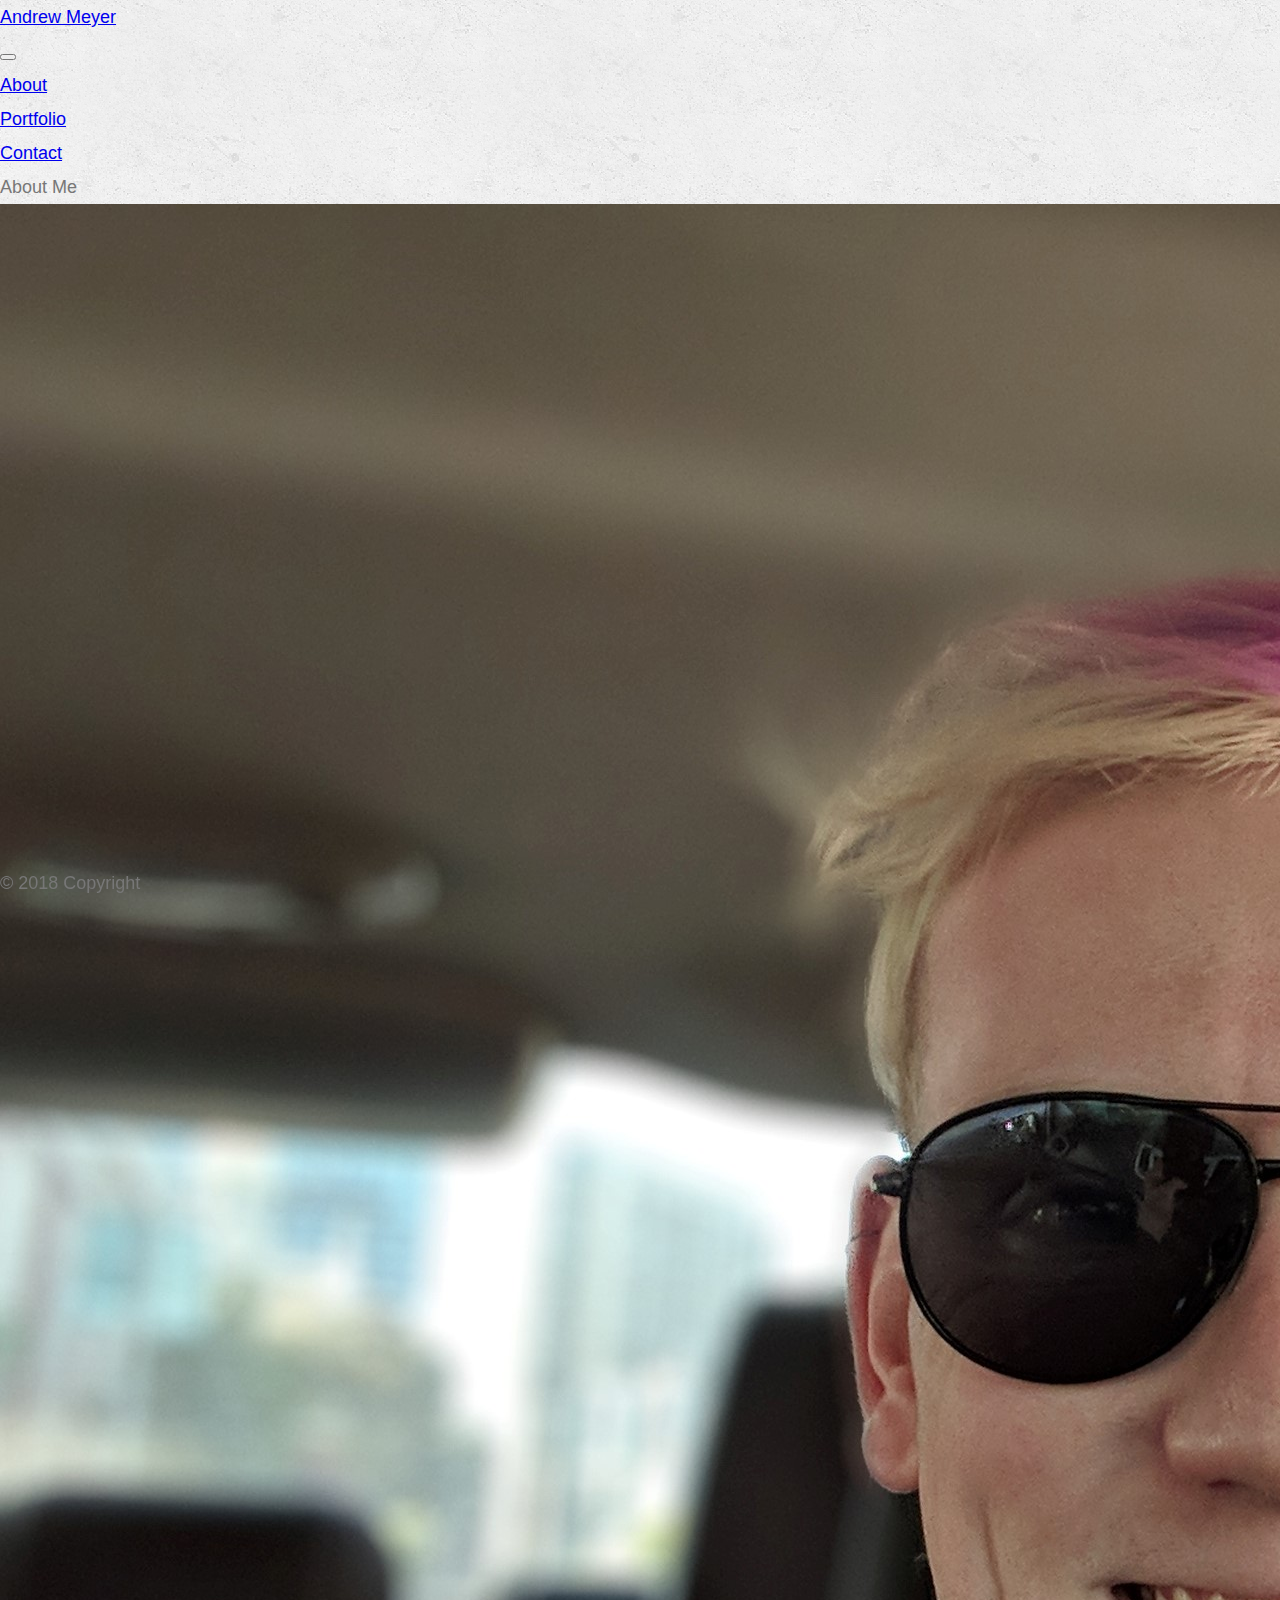
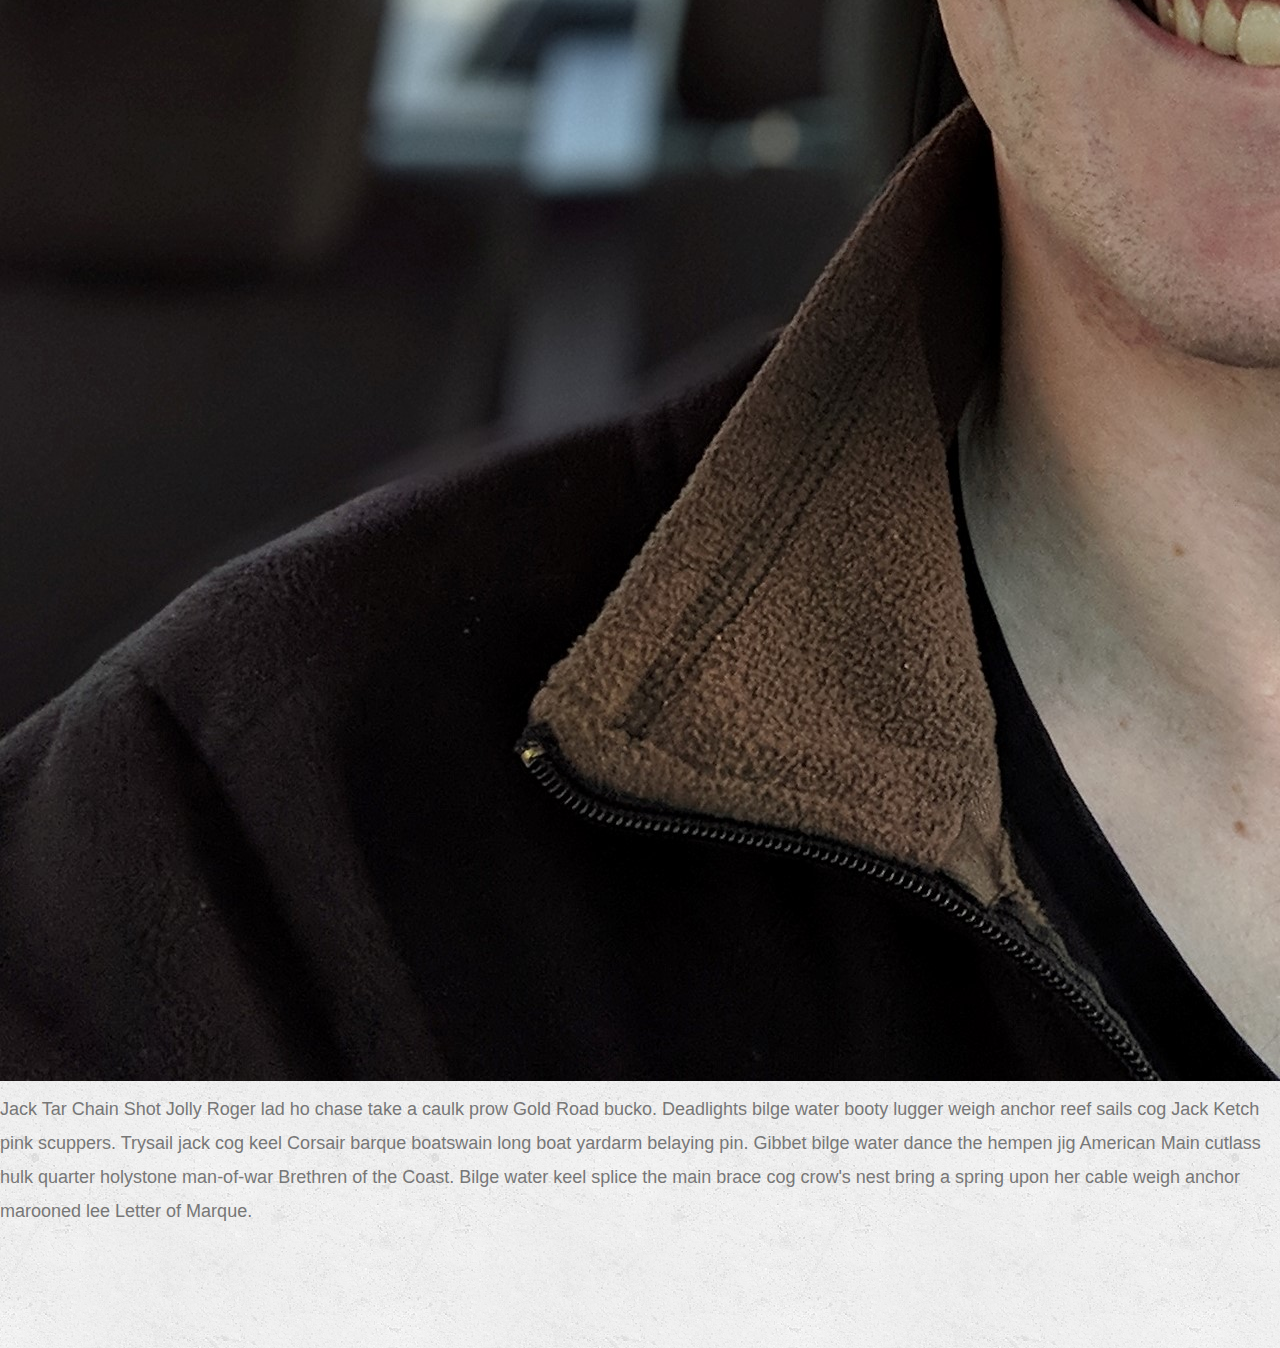
<file: index.html>
<!DOCTYPE html>
<html lang="en">
<head>
    <meta charset="UTF-8">
    <meta name="viewport" content="width=device-width, initial-scale=1.0">
    <title>Bootstrap Portfolio</title>
    <link rel="stylesheet" href="assets/css/reset.css">
    <link rel="stylesheet" href="https://stackpath.bootstrapcdn.com/bootstrap/4.1.3/css/bootstrap.min.css" integrity="sha384-MCw98/SFnGE8fJT3GXwEOngsV7Zt27NXFoaoApmYm81iuXoPkFOJwJ8ERdknLPMO" crossorigin="anonymous">
    <link rel="stylesheet" href="assets/css/style.css">
</head>
<body class="bg-light">

    <header class="bg-light">
        <div class="container pl-0 pr-0">
            <nav class="navbar navbar-expand-sm navbar-light bg-light p-0">

                <a class="navbar-brand bg-primary text-light pr-3 pl-3" href="index.html">
                    <h1>Andrew Meyer</h1>
                </a>
                <button class="navbar-toggler" type="button" data-toggle="collapse" data-target="#navbarNavDropdown" aria-controls="navbarNavDropdown">
                    <span class="navbar-toggler-icon"></span>
                </button>

                <div class="collapse navbar-collapse" id="navbarNavDropdown">

                    <ul class="navbar-nav ml-auto">
                        <li class="nav-item">
                            <a class="nav-link active" href="index.html">About</a>
                        </li>
                        <li class="nav-item">
                            <a class="nav-link" href="portfolio.html">Portfolio</a>
                        </li>
                        <li class="nav-item">
                            <a class="nav-link" href="contact.html">Contact</a>
                        </li>
                    </ul>
                </div>
            </nav>
        </div>
    </header>

    <main class="container pl-4 pr-4">

        <div class="row">
            <div class="col-md-12">
                <h2>About Me</h2>
            </div>
        </div>
        <div class="row">
            <div class="col-md-3">
                <img class="img-fluid"src="assets/images/portrait.jpg" alt="Profile Picture">
            </div>
            <div class="col-md-5">
                <p>Jack Tar Chain Shot Jolly Roger lad ho chase take a caulk prow Gold Road bucko. Deadlights bilge water booty lugger weigh anchor reef sails cog Jack Ketch pink scuppers. Trysail jack cog keel Corsair barque boatswain long boat yardarm belaying pin. Gibbet bilge water dance the hempen jig American Main cutlass hulk quarter holystone man-of-war Brethren of the Coast. Bilge water keel splice the main brace cog crow's nest bring a spring upon her cable weigh anchor marooned lee Letter of Marque.</p>
            </div>
            <div class="col-md-4">

            </div>
        </div>

    </main>

    <footer class="footer navbar-fixed-bottom bg-light">
            <div class="col"></div>
            <div class="col text-center text-muted small">
                &copy; 2018 Copyright
            </div>
            <div class="col"></div>
    </footer>

    <script src="https://code.jquery.com/jquery-3.3.1.slim.min.js" integrity="sha384-q8i/X+965DzO0rT7abK41JStQIAqVgRVzpbzo5smXKp4YfRvH+8abtTE1Pi6jizo" crossorigin="anonymous"></script>
    <script src="https://cdnjs.cloudflare.com/ajax/libs/popper.js/1.14.3/umd/popper.min.js" integrity="sha384-ZMP7rVo3mIykV+2+9J3UJ46jBk0WLaUAdn689aCwoqbBJiSnjAK/l8WvCWPIPm49" crossorigin="anonymous"></script>
    <script src="https://stackpath.bootstrapcdn.com/bootstrap/4.1.3/js/bootstrap.min.js" integrity="sha384-ChfqqxuZUCnJSK3+MXmPNIyE6ZbWh2IMqE241rYiqJxyMiZ6OW/JmZQ5stwEULTy" crossorigin="anonymous"></script>
</body>
</html>
</file>
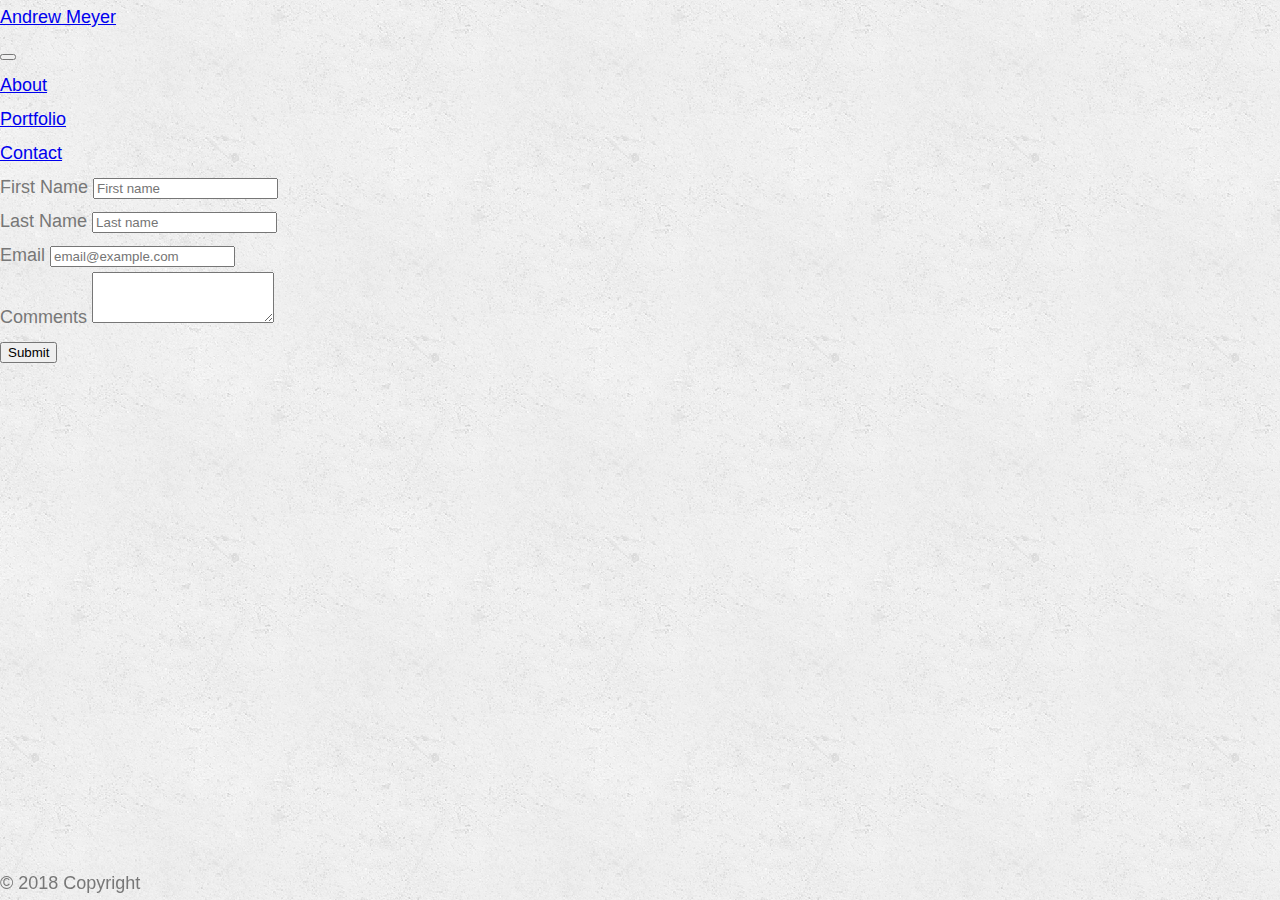
<file: contact.html>
<!DOCTYPE html>
<html lang="en">
<head>
    <meta charset="UTF-8">
    <meta name="viewport" content="width=device-width, initial-scale=1.0">
    <title>Bootstrap Portfolio</title>
    <link rel="stylesheet" href="assets/css/reset.css">
    <link rel="stylesheet" href="https://stackpath.bootstrapcdn.com/bootstrap/4.1.3/css/bootstrap.min.css" integrity="sha384-MCw98/SFnGE8fJT3GXwEOngsV7Zt27NXFoaoApmYm81iuXoPkFOJwJ8ERdknLPMO" crossorigin="anonymous">
    <link rel="stylesheet" href="assets/css/style.css">
</head>
<body class="bg-light">
    <header class="bg-light">
        <div class="container pl-0 pr-0">
            <nav class="navbar navbar-expand-sm navbar-light bg-light p-0">

                <a class="navbar-brand bg-primary text-light pr-3 pl-3" href="index.html">
                    <h1>Andrew Meyer</h1>
                </a>
                <button class="navbar-toggler" type="button" data-toggle="collapse" data-target="#navbarNavDropdown" aria-controls="navbarNavDropdown">
                    <span class="navbar-toggler-icon"></span>
                </button>

                <div class="collapse navbar-collapse" id="navbarNavDropdown">

                    <ul class="navbar-nav ml-auto">
                        <li class="nav-item">
                            <a class="nav-link" href="index.html">About</a>
                        </li>
                        <li class="nav-item">
                            <a class="nav-link" href="portfolio.html">Portfolio</a>
                        </li>
                        <li class="nav-item">
                            <a class="nav-link active" href="contact.html">Contact</a>
                        </li>
                    </ul>
                </div>
            </nav>
        </div>
    </header>

    <main class="container pl-4 pr-4">
        <form>
            <div class="form-row">
                <div class="col-md-4">
                    <label for="formFirstName">First Name</label>
                    <input type="text" class="form-control" placeholder="First name">
                </div>
                <div class="col-md-4">
                    <label for="formLastName">Last Name</label>
                    <input type="text" class="form-control" placeholder="Last name">
                </div>
            </div>
            <div class="form-row">
                <div class="col-md-8">
                    <label for="formEmail">Email</label>
                    <input type="text" class="form-control" id="formEmail" placeholder="email@example.com">
                </div>
            </div>
            <div class="form-row pb-2">
                <div class="col-md-8">
                    <label for="formComment">Comments</label>
                    <textarea class="form-control" id="formCommentInput" rows="3"></textarea>
                </div>
            </div>
            <button type="submit" class="btn btn-primary">Submit</button>
        </form>

    </main>

    <footer class="footer navbar-fixed-bottom bg-light">
            <div class="col"></div>
            <div class="col text-center text-muted small">
                &copy; 2018 Copyright
            </div>
            <div class="col"></div>
    </footer>
</body>
</html>
</file>
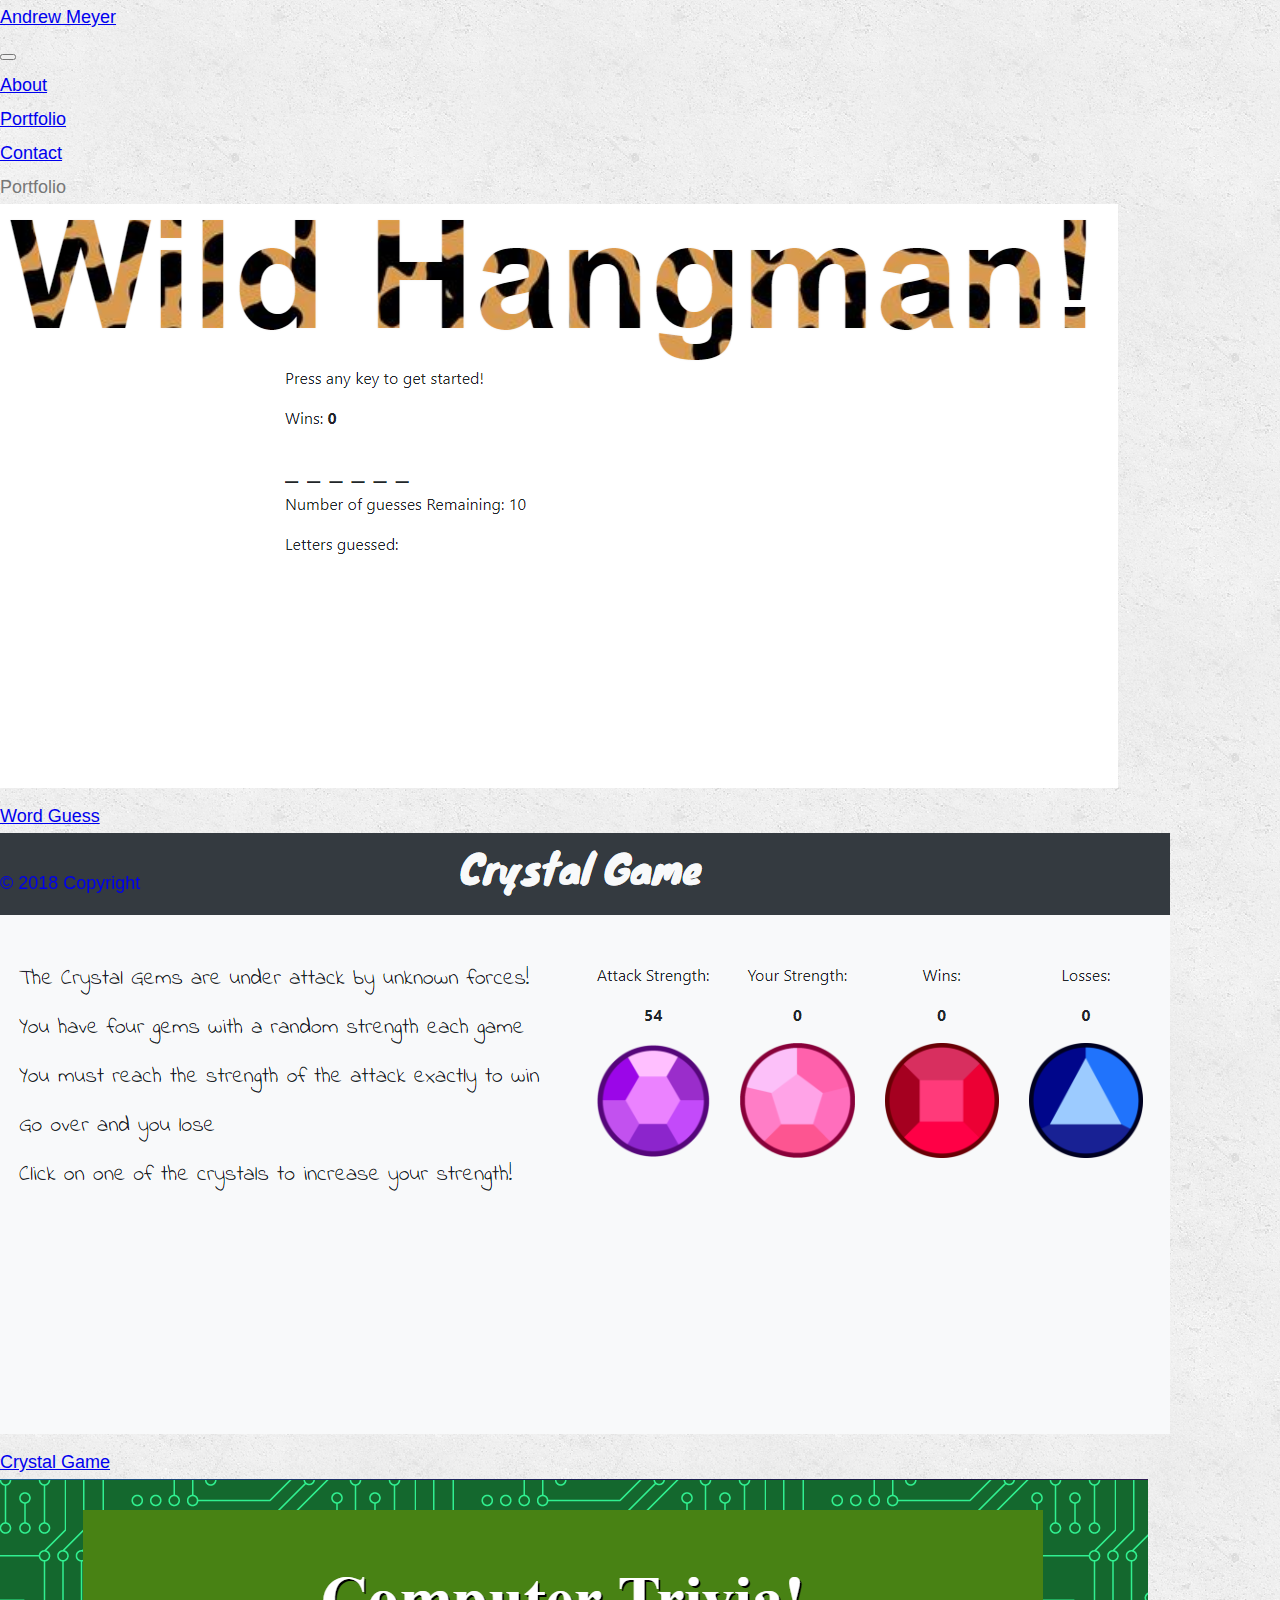
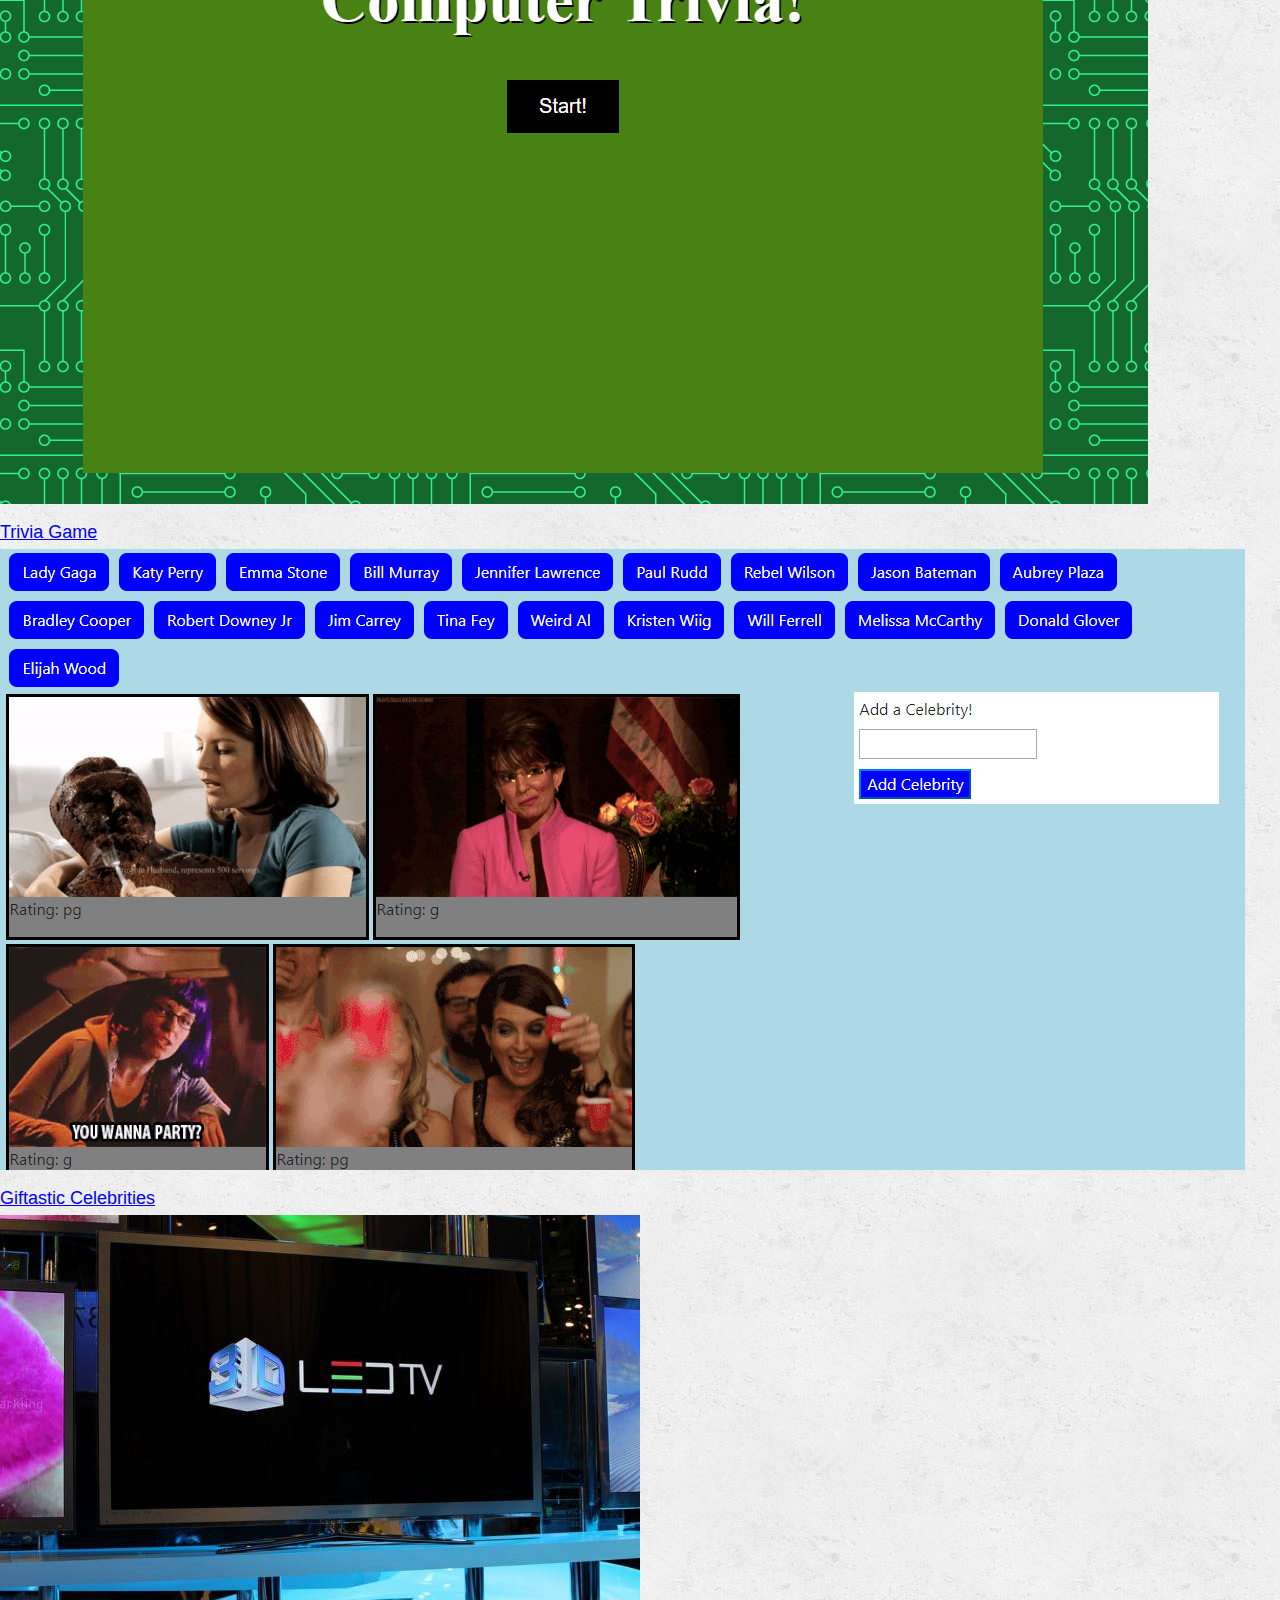
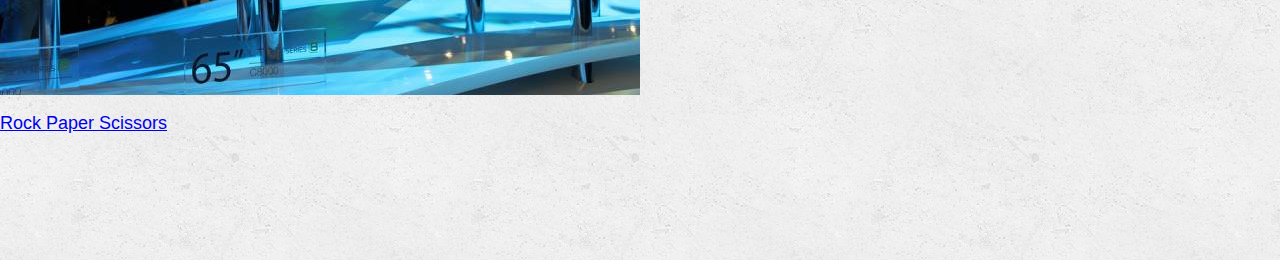
<file: portfolio.html>
<!DOCTYPE html>
<html lang="en">
<head>
    <meta charset="UTF-8">
    <meta name="viewport" content="width=device-width, initial-scale=1.0">
    <title>Bootstrap Portfolio</title>
    <link rel="stylesheet" href="assets/css/reset.css">
    <link rel="stylesheet" href="https://stackpath.bootstrapcdn.com/bootstrap/4.1.3/css/bootstrap.min.css" integrity="sha384-MCw98/SFnGE8fJT3GXwEOngsV7Zt27NXFoaoApmYm81iuXoPkFOJwJ8ERdknLPMO" crossorigin="anonymous">
    <link rel="stylesheet" href="assets/css/style.css">
</head>
<body class="bg-light">

    <header class="bg-light">
        <div class="container pl-0 pr-0">
            <nav class="navbar navbar-expand-sm navbar-light bg-light p-0">

                <a class="navbar-brand bg-primary text-light pr-3 pl-3" href="index.html">
                    <h1>Andrew Meyer</h1>
                </a>
                <button class="navbar-toggler" type="button" data-toggle="collapse" data-target="#navbarNavDropdown" aria-controls="navbarNavDropdown">
                    <span class="navbar-toggler-icon"></span>
                </button>

                <div class="collapse navbar-collapse" id="navbarNavDropdown">

                    <ul class="navbar-nav ml-auto">
                        <li class="nav-item">
                            <a class="nav-link" href="index.html">About</a>
                        </li>
                        <li class="nav-item">
                            <a class="nav-link active" href="portfolio.html">Portfolio</a>
                        </li>
                        <li class="nav-item">
                            <a class="nav-link" href="contact.html">Contact</a>
                        </li>
                    </ul>
                </div>
            </nav>
        </div>
    </header>

    <main class="container pl-4 pr-4">

        <div class="row">
            <div class=col-md-12>
                <h2>Portfolio</h2>
            </div>
        </div>
        <div class="row">
            <div class="col-md-4">
                <div class="card" style="width: 18rem;">
                    <img class="card-img-top" src="assets/images/word-guess.png" alt="Word Guess">
                    <div class="card-body">
                        <a class="card-text" href="https://andypants152.github.io/Word-Guess-Game/">Word Guess</a>
                    </div>
                </div>
            </div>
            <div class="col-md-4">
                <div class="card" style="width: 18rem;">
                    <img class="card-img-top" src="assets/images/crystal-game.png" alt="RPG Game">
                    <div class="card-body">
                        <a class="card-text" href="https://andypants152.github.io/Crystal-Game/">Crystal Game</a>
                    </div>
                </div>
            </div>
        </div>
        <div class="row">
            <div class="col-md-4">
                <div class="card" style="width: 18rem;">
                    <img class="card-img-top" src="assets/images/trivia.png" alt="Trivia Game">
                    <div class="card-body">
                        <a class="card-text"href="https://andypants152.github.io/TriviaGame/">Trivia Game</p>
                    </div>
                </div>
            </div>
            <div class="col-md-4">
                <div class="card" style="width: 18rem;">
                    <img class="card-img-top" src="assets/images/giftastic.PNG" alt="Giftastic">
                    <div class="card-body">
                        <p class="card-text">Giftastic Celebrities</p>
                    </div>
                </div>
            </div>
        </div>
        <div class="row">
            <div class="col-md-4">
                <div class="card" style="width: 18rem;">
                    <img class="card-img-top" src="assets/images/technics-q-c-640-480-9.jpg" alt="Rock Paper Scissors">
                    <div class="card-body">
                        <p class="card-text">Rock Paper Scissors</p>
                    </div>
                </div>
            </div>
            <div class="col-md-4">
                
            </div>
        </div> 
        <div class="row">
            <div class="col">

            </div>
        </div>
    </main>

    <footer class="footer navbar-fixed-bottom bg-light">
            <div class="col"></div>
            <div class="col text-center text-muted small">
                &copy; 2018 Copyright
            </div>
            <div class="col"></div>
    </footer>
</body>
</html>
</file>
<file: assets/css/style.css>
body {
    font-family: Arial, "Helvetica Neue", Helvetica, sans-serif;
    font-size: 18px;
    line-height: 34px;
    color: #777;
    background: url("../images/concrete_seamless.png");
    padding-bottom: 120px;
  }

.nav {
    width: 100%;
}

.footer {
    clear: both;
    position: fixed;
    bottom: 0;
    width: 100%;
}
</file>
